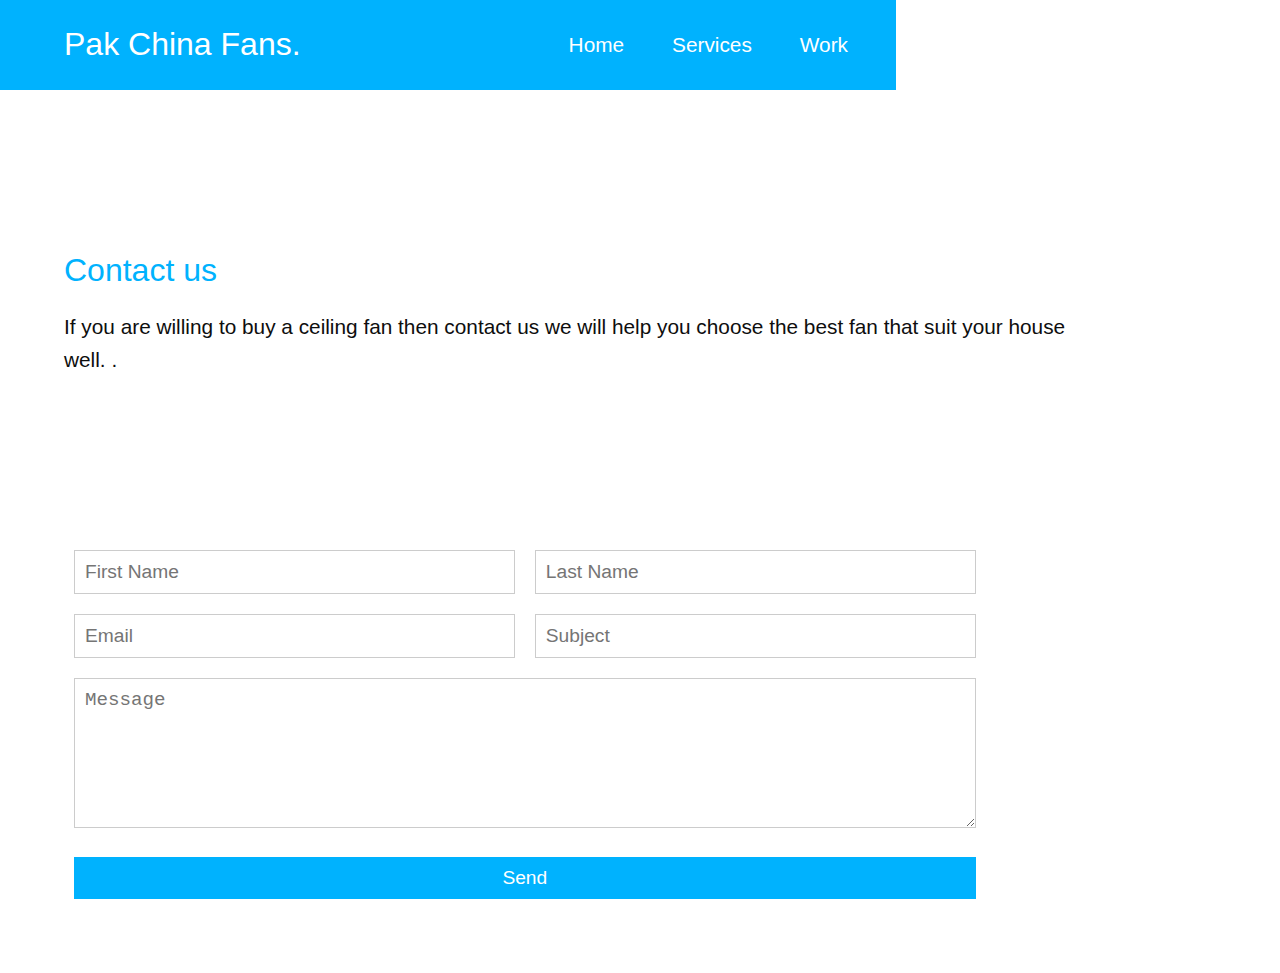
<file: contact.html>
<!DOCTYPE html>
<html lang="en">
  <head>
    <meta charset="UTF-8" />
    <meta http-equiv="X-UA-Compatible" content="IE=edge" />
    <meta name="viewport" content="width=device-width, initial-scale=1.0" />
    <link
      rel="stylesheet"
      href="https://cdnjs.cloudflare.com/ajax/libs/font-awesome/5.15.3/css/all.min.css"
      integrity="sha512-iBBXm8fW90+nuLcSKlbmrPcLa0OT92xO1BIsZ+ywDWZCvqsWgccV3gFoRBv0z+8dLJgyAHIhR35VZc2oM/gI1w=="
      crossorigin="anonymous"
      referrerpolicy="no-referrer"
    />
    <link rel="stylesheet" href="styles.css">
    <title>PAK CHINA FANS || Contact Page</title>
  </head>
  <body>
    <header>
      <div class="main-nav">
        <a href="index.html" class="logo">Pak China Fans.</a>

        <ul>
          <li><a href="index.html">home</a></li>
          <li><a href="services.html">services</a></li>
          <li><a href="work.html">work</a></li>
        </ul>
      </div>

      <div class="sub-nav">
        <ul>
          <li>
            <a href="#"><i class="fab fa-facebook-f"></i></a>
          </li>
          <li>
            <a href="#">
              <i class="fab fa-twitter"></i>
            </a>
          </li>
          <li>
            <a href="#">
              <i class="fab fa-instagram-square"></i>
            </a>
          </li>
        </ul>
      </div>
    </header>

    <div class="container">
      <div class="description">
        <h2 class="heading-secondary">
          Contact us
        </h2>
        <p>If you are willing to buy a ceiling fan then contact us we will help you choose the best fan that suit your house well. .</p>
      </div>

      <div class="contact-form mb">
        <form>
          <div class="row">
            <div class="input50">
              <input type="text" placeholder="First Name">
            </div>
            <div class="input50">
              <input type="text" placeholder="Last Name">
            </div>
          </div>

          <div class="row">
            <div class="input50">
              <input type="email" placeholder="Email">
            </div>
            <div class="input50">
              <input type="text" placeholder="Subject">
            </div>
          </div>

          <div class="row">
            <div class="input100">
              <textarea placeholder="Message"></textarea>
            </div>
          </div>

          <div class="row">
            <div class="input100">
              <input type="submit" value="Send"></input>
            </div>
          </div>
        </form>
      </div>

    </div>
  </body>
</html>
</file>
<file: styles.css>
:root {
    --primary-color:rgb(0, 178, 254);
    --color-white: #fff;
    --color-black: rgb(14, 14, 14);
  }
  
  *,
  *::before,
  *::after {
    margin: 0;
    padding: 0;
    box-sizing: border-box;
  }
  
  body {
    font-family: sans-serif;
    font-size: 1.3rem;
    min-height: 100vh;
    line-height: 1.6;
  }
  
  /* utility  */
  .container {
    padding: 0 5%;
  }
  
  a {
    color: var(--color-white);
    text-decoration: none;
  }
  
  p {
    color: var(--color-black);
  }
  
  .mb {
    margin-bottom: 4rem;
  }
  
  .heading-primary {
    font-size: 2.5rem;
    font-weight: 300;
    line-height: 1;
    color: var(--primary-color);
    margin-bottom: 1rem;
  }
  
  .heading-secondary {
    font-size: 2rem;
    font-weight: 300;
    line-height: 1;
    color: var(--primary-color);
    margin-bottom: 1.5rem;
  }
  
  .heading-tertiary {
    font-size: 1.5rem;
    color: var(--primary-color);
    margin-bottom: .5rem;
  }
  
  /* header  */
  header {
    height: 10vh;
    display: flex;
  }
  
  .main-nav {
    width: 70%;
    background-color: var(--primary-color);
    padding-left: 5%;
    display: flex;
    align-items: center;
    justify-content: space-between;
  }
  .main-nav img
{
    height: 70px;
    width: 70px;
}  
  .main-nav ul,
  .sub-nav ul {
    list-style: none;
    display: flex;
  }
  
  .main-nav ul li a {
    text-transform: capitalize;
    padding-right: 3rem;
  }
  
  .logo {
    font-size: 2rem;
  }
  
  .sub-nav {
    width: 30%;
    padding-right: 5%;
    display: flex;
    align-items: center;
    justify-content: flex-end;
  }
  
  .sub-nav ul li a {
    color: var(--primary-color);
    padding-left: 1.5rem;
  }
  
  /* hero  */
  .hero {
    height: calc(100vh - 10vh);
    display: flex;
    justify-content: space-between;
  }
  
  .content {
    flex: 0 0 50%;
    display: flex;
    flex-direction: column;
    align-items: flex-start;
    justify-content: center;
    padding-right: 1rem;
  }
  
  .hero-img {
    flex: 0 0 50%;
  }
  
  .hero-img img {
    width: 100%;
    height: 100%;
  }
  
  .btn {
    display: inline-block;
    background-color: var(--primary-color);
    padding: 0.5rem 1.5rem;
    margin-top: 4rem;
  }
  
  /* services  */
  .description {
    height: 50vh;
    width: 90%;
    display: flex;
    flex-direction: column;
    justify-content: center;
  }
  
  .cards {
    display: grid;
    grid-template-columns: repeat(auto-fit, minmax(300px, 1fr));
    gap: 4rem;
    text-align: center;
    margin-top: 4rem;
  }
  
  .card {
    margin-bottom: 2rem;
  }
  
  .card .icon img {
    width: 12rem;
    height: 250px;
    margin-bottom: 3rem;
  }
  
  /* work  */
  .work {
    display: grid;
    grid-template-columns: repeat(auto-fit, minmax(300px, 1fr));
    gap: 2rem;
  }
  
  .work img {
    width: 100%;
    height: 100%;
  }
  
  /* contact  */
  .contact-form form {
    width: 80%;
  }
  
  .contact-form .row {
    width: 100%;
    display: flex;
  }
  
  .input50 {
    width: 50%;
    margin: 0 10px;
  }
  
  .input100 {
    width: 100%;
    margin: 0 10px;
  }
  
  .contact-form .row input,
  .contact-form .row textarea {
    font-size: 1.2rem;
    font-weight: 300;
    width: 100%;
    border: 1px solid rgba(0, 0, 0, 0.2);
    color: var(--color-black);
    padding: 10px;
    outline: none;
    margin: 10px 0;
  }
  
  .contact-form .row textarea {
    height: 150px;
  }
  
  .contact-form .row input[type="submit"] {
    background-color: var(--primary-color);
    color: var(--color-white);
    border: 0;
    cursor: pointer;
  }
  
  @media(max-width:950px) {
    .hero-img,
    .sub-nav {
      display: none;
    }
  
    .content {
      flex: 0 0 100%;
    }
  
    .main-nav {
      width: 100%;
    }
  
    .contact-form form {
      width: 100%;
    }
  
    .contact-form .row {
      flex-direction: column;
    }
  
    .contact-form .input100,
    .contact-form .input50 {
      width: 100%;
    }
  }
</file>
